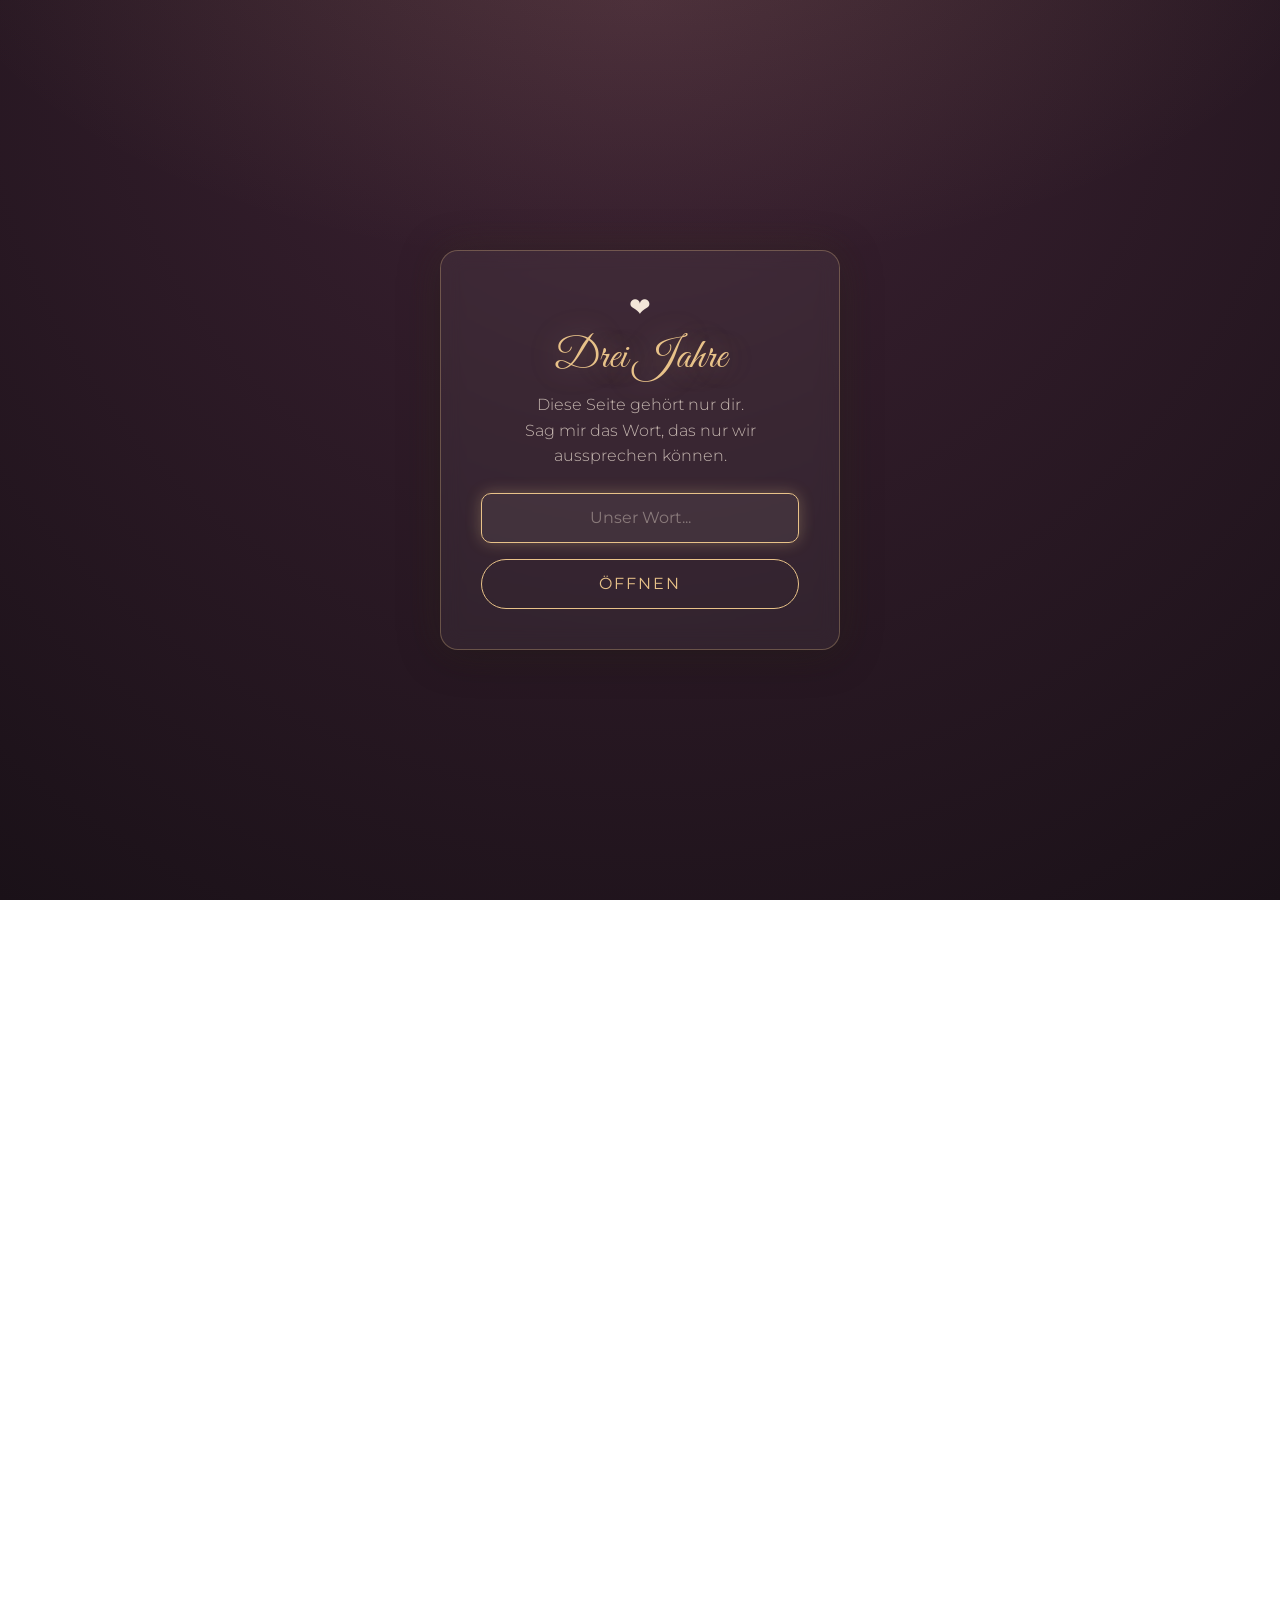
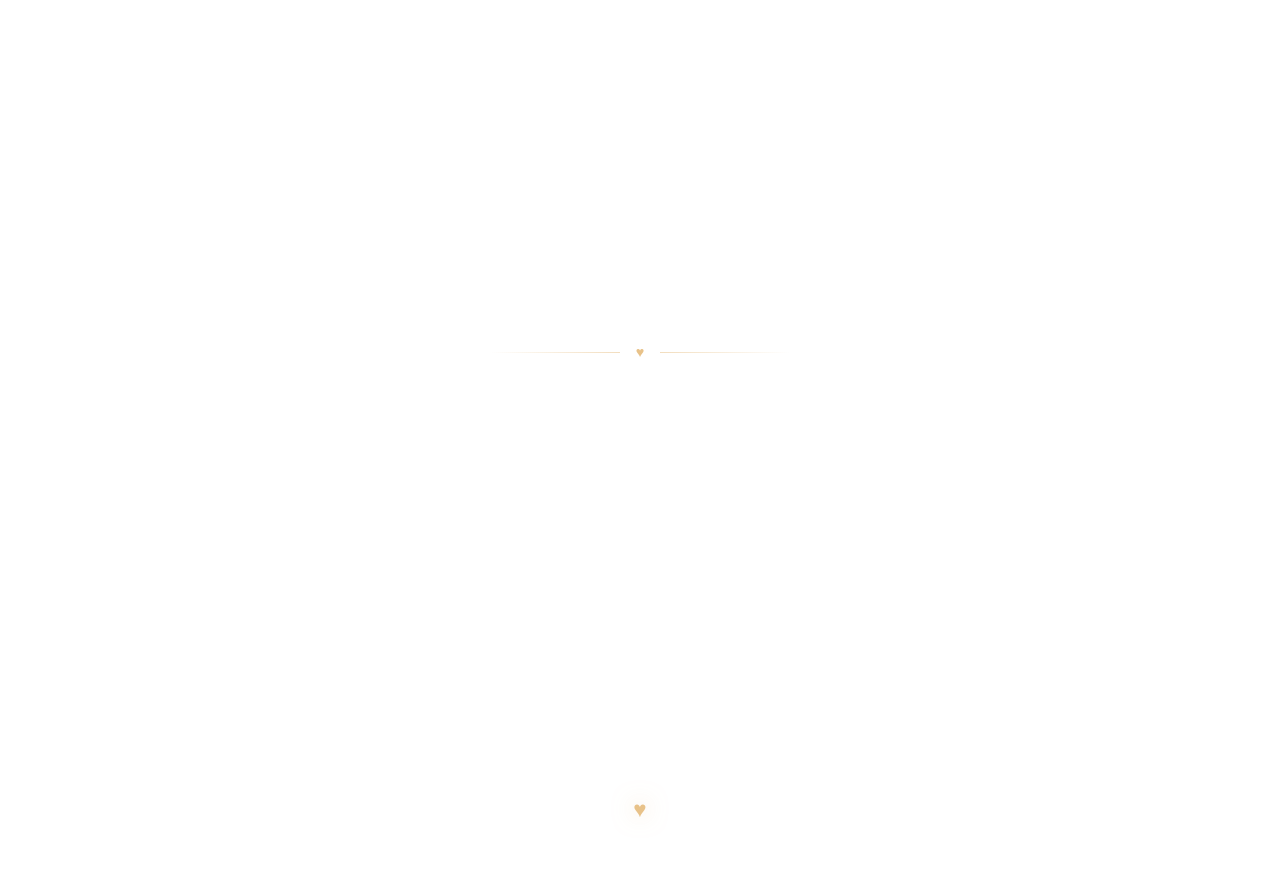
<file: gedicht.html>
<!DOCTYPE html>
<html lang="de">
<head>
    <meta charset="utf-8" />
    <meta name="viewport" content="width=device-width, initial-scale=1.0" />
    <title>Drei Jahre ❤</title>
    <meta name="robots" content="noindex, nofollow">
    <link rel="icon" type="image/png" href="favicon.png" />
    <link href="https://fonts.googleapis.com/css2?family=Great+Vibes&family=Montserrat:ital,wght@0,300;0,400;0,600;1,300&display=swap" rel="stylesheet">
    <style>
        .password-overlay {
            position: fixed;
            inset: 0;
            background:
                radial-gradient(1200px 600px at 50% -10%, rgba(232, 194, 137, 0.12), transparent 60%),
                radial-gradient(circle at top, #3d2233 0%, #1a1118 100%);
            display: flex;
            justify-content: center;
            align-items: center;
            z-index: 20000;
            padding: 1.25rem;
        }

        .password-overlay.hidden {
            opacity: 0;
            pointer-events: none;
            transition: opacity 0.6s ease;
        }

        .login-container {
            text-align: center;
            background: rgba(255, 255, 255, 0.05);
            backdrop-filter: blur(10px);
            border: 1px solid rgba(232, 194, 137, 0.3);
            border-radius: 18px;
            padding: 2.5rem;
            box-shadow: 0 4px 40px rgba(0, 0, 0, 0.4), 0 0 40px rgba(232, 194, 137, 0.1);
            max-width: 400px;
            width: 100%;
        }

        .login-container h1 {
            font-family: 'Great Vibes', cursive;
            font-weight: 400;
            font-size: 2.6rem;
            color: #e8c289;
            margin-bottom: 0.5rem;
            line-height: 1.2;
        }

        .login-container .heart {
            font-size: 1.6rem;
            margin-bottom: 0.75rem;
            animation: pulse 2.8s ease-in-out infinite;
        }

        .login-container p {
            margin-bottom: 1.5rem;
            font-size: 1rem;
            color: rgba(243, 230, 216, 0.75);
            line-height: 1.6;
        }

        .login-container input {
            width: 100%;
            padding: 0.9rem 1rem;
            font-size: 1rem;
            font-family: inherit;
            border: 1px solid rgba(232, 194, 137, 0.5);
            border-radius: 10px;
            background: rgba(255, 255, 255, 0.06);
            color: #f3e6d8;
            margin-bottom: 1rem;
            text-align: center;
            outline: none;
        }

        .login-container input:focus {
            border-color: #e8c289;
            box-shadow: 0 0 15px rgba(232, 194, 137, 0.3);
        }

        .login-container input::placeholder {
            color: rgba(243, 230, 216, 0.4);
        }

        .login-container button {
            width: 100%;
            padding: 0.9rem;
            font-size: 1rem;
            font-family: inherit;
            background: transparent;
            border: 1px solid #e8c289;
            color: #e8c289;
            border-radius: 50px;
            cursor: pointer;
            transition: all 0.3s ease;
            letter-spacing: 2px;
            text-transform: uppercase;
        }

        .login-container button:hover {
            background: #e8c289;
            color: #1a1118;
            box-shadow: 0 0 20px rgba(232, 194, 137, 0.4);
        }

        .login-container .error {
            color: #e89a9a;
            margin-top: 1rem;
            margin-bottom: 0;
            display: none;
        }
    </style>
    <style>
        :root {
            --bg-top: #3d2233;
            --bg-bottom: #1a1118;
            --gold: #e8c289;
            --gold-soft: rgba(232, 194, 137, 0.55);
            --text: #f3e6d8;
            --text-soft: rgba(243, 230, 216, 0.75);
        }

        * { margin: 0; padding: 0; box-sizing: border-box; }

        html { scroll-behavior: smooth; }

        body {
            min-height: 100vh;
            background:
                radial-gradient(1200px 600px at 50% -10%, rgba(232, 194, 137, 0.12), transparent 60%),
                radial-gradient(circle at top, var(--bg-top) 0%, var(--bg-bottom) 100%);
            background-attachment: fixed;
            color: var(--text);
            font-family: 'Montserrat', sans-serif;
            font-weight: 300;
            overflow-x: hidden;
        }

        .page {
            max-width: 620px;
            margin: 0 auto;
            padding: 3rem 1.25rem 4rem;
            text-align: center;
        }

        .ornament {
            color: var(--gold);
            font-size: 1.1rem;
            letter-spacing: 0.6em;
            margin-bottom: 0.75rem;
        }

        h1 {
            font-family: 'Great Vibes', cursive;
            font-weight: 400;
            font-size: clamp(3rem, 12vw, 4.5rem);
            color: var(--gold);
            text-shadow: 0 0 30px rgba(232, 194, 137, 0.35);
            line-height: 1.1;
        }

        .subtitle {
            font-family: 'Great Vibes', cursive;
            font-size: clamp(1.4rem, 6vw, 1.9rem);
            color: var(--text-soft);
            margin-top: 0.5rem;
        }

        .photo-wrap {
            margin: 2.5rem auto 1rem;
            max-width: 320px;
            padding: 10px;
            border: 1px solid var(--gold-soft);
            border-radius: 999px 999px 18px 18px;
            background: rgba(255, 255, 255, 0.04);
            box-shadow:
                0 0 40px rgba(232, 194, 137, 0.18),
                0 18px 50px rgba(0, 0, 0, 0.45);
        }

        .photo-wrap img {
            display: block;
            width: 100%;
            border-radius: 999px 999px 10px 10px;
        }

        .photo-caption {
            font-size: 0.8rem;
            letter-spacing: 0.25em;
            text-transform: uppercase;
            color: var(--gold-soft);
            margin-top: 0.9rem;
        }

        .scroll-hint {
            margin: 2.5rem 0 0.5rem;
            color: var(--gold-soft);
            font-size: 0.85rem;
            letter-spacing: 0.3em;
            text-transform: uppercase;
            animation: bob 2.4s ease-in-out infinite;
        }

        @keyframes bob {
            0%, 100% { transform: translateY(0); opacity: 0.6; }
            50% { transform: translateY(7px); opacity: 1; }
        }

        .poem { margin-top: 1.5rem; }

        .stanza {
            margin: 2.6rem auto;
            opacity: 0;
            transform: translateY(18px);
            transition: opacity 1.1s ease, transform 1.1s ease;
        }

        .stanza.visible { opacity: 1; transform: translateY(0); }

        .line {
            font-size: clamp(1rem, 3.9vw, 1.12rem);
            line-height: 2.05;
            color: var(--text);
        }

        .line.a { padding-left: 0; }
        .line.b { padding-left: 1.9rem; }
        .line.c { padding-left: 3.8rem; }

        .stanza .line {
            opacity: 0;
            transform: translateY(8px);
            transition: opacity 0.8s ease, transform 0.8s ease;
        }

        .stanza.visible .line { opacity: 1; transform: translateY(0); }

        .divider {
            display: flex;
            align-items: center;
            gap: 1rem;
            max-width: 300px;
            margin: 0 auto;
        }

        .divider::before,
        .divider::after {
            content: "";
            flex: 1;
            height: 1px;
            background: linear-gradient(90deg, transparent, var(--gold-soft));
        }

        .divider::after {
            background: linear-gradient(90deg, var(--gold-soft), transparent);
        }

        .divider span { color: var(--gold); font-size: 0.9rem; }

        .finale .line {
            font-weight: 400;
        }

        .footer-heart {
            margin-top: 3.5rem;
            color: var(--gold);
            font-size: 1.4rem;
            text-shadow: 0 0 22px rgba(232, 194, 137, 0.6);
            animation: pulse 2.8s ease-in-out infinite;
        }

        @keyframes pulse {
            0%, 100% { transform: scale(1); opacity: 0.85; }
            50% { transform: scale(1.12); opacity: 1; }
        }

        .particle {
            position: fixed;
            bottom: -30px;
            pointer-events: none;
            z-index: 9999;
            animation: rise linear forwards;
            text-shadow: 0 0 12px rgba(232, 194, 137, 0.7);
        }

        @keyframes rise {
            to {
                transform: translateY(-110vh) translateX(var(--drift, 0));
                opacity: 0;
            }
        }

        @media (prefers-reduced-motion: reduce) {
            .scroll-hint, .footer-heart { animation: none; }
        }
    </style>
</head>
<body>
    <div class="password-overlay" id="passwordOverlay">
        <div class="login-container">
            <div class="heart">❤</div>
            <h1>Drei Jahre</h1>
            <p>Diese Seite gehört nur dir.<br>Sag mir das Wort, das nur wir aussprechen können.</p>
            <input type="password" id="passwordInput" placeholder="Unser Wort..." autofocus>
            <button onclick="checkPassword()">Öffnen</button>
            <p class="error" id="errorMsg">Das war es leider nicht, versuch es noch einmal.</p>
        </div>
    </div>

    <div class="page">
        <p class="ornament">♥ ♥ ♥</p>
        <h1>Drei Jahre</h1>
        <p class="subtitle">für Uns</p>

        <div class="photo-wrap">
            <img src="images/uns.jpg" alt="Wir drei" onerror="this.parentElement.style.display='none'">
        </div>
        <p class="photo-caption">unser erstes gemeinsames Jahr zu Hause</p>

        <p class="scroll-hint">Scroll langsam ↓</p>

        <main class="poem">
            <section class="stanza">
                <p class="line a">Drei Jahre hältst du nun schon selbstverständlich meine Hand,</p>
                <p class="line b">drei Sommer, Herbst und Winter, Jahr für Jahr,</p>
                <p class="line a">du gabst mir Halt, wo ich den Boden kaum noch fand,</p>
                <p class="line b">und malst mein Leben bunt und wunderbar.</p>
            </section>

            <section class="stanza">
                <p class="line a">Vier Wände wurden dieses Jahr zu einem Haus,</p>
                <p class="line b">wir packten aus und richteten uns ein,</p>
                <p class="line b">noch fehlt das eine oder andre, es muss nicht sein,</p>
                <p class="line a">denn durch dich wird ein Zuhause erst daraus.</p>
            </section>

            <section class="stanza">
                <p class="line a">Die Ausbildung war geschafft, und alles wurde neu,</p>
                <p class="line b">dir wurde so viel Schweres anvertraut,</p>
                <p class="line b">ich stand daneben, staunte, hab bewundernd zugeschaut,</p>
                <p class="line a">und mitten im Getriebe bliebst du dir selber treu.</p>
            </section>

            <section class="stanza">
                <p class="line a">Dann rief die weite Welt, du flogst nach Ecuador, so weit,</p>
                <p class="line b">zur Familie, übers Meer. Mi amor, ich wartete hier,</p>
                <p class="line b">du sahst Galápagos und seine Wunder, und fehltest mir,</p>
                <p class="line a">doch warst du fort und doch ganz nah, bei mir, jederzeit.</p>
            </section>

            <section class="stanza">
                <p class="line a">Ein halbes Jahr erst alt und schon so voller Mut,</p>
                <p class="line a">unser Welpe Fenrir, mit ihm ist alles gut.</p>
                <p class="line b">Er klaute uns zuerst die Herzen, dann die Schuhe,</p>
                <p class="line c">es wurde laut und wild daheim, doch schau:</p>
                <p class="line c">drei Herzen, ein Rudel, wir brauchen nichts dazu.</p>
                <p class="line b">Und wir vermissen nichts, am wenigsten die Ruhe.</p>
            </section>

            <div class="divider"><span>♥</span></div>

            <section class="stanza">
                <p class="line a">Wenn ich abends dich beim Einschlafen seh,</p>
                <p class="line b">spür ich ein tiefes, ruhiges Glück,</p>
                <p class="line a">und nehm mir vor, für immer neben dir zu steh,</p>
                <p class="line b">und alle meine Zweifel ziehen still zurück.</p>
            </section>

            <section class="stanza finale">
                <p class="line a">Was kann ich dir für dieses Jahr und all die Liebe geben,</p>
                <p class="line b">als dass ich mit dir alt werde, bis ein paar Falten</p>
                <p class="line b">unsre Hände zieren und sie einander halten?</p>
                <p class="line a">Außer dem Versprechen: Ich bin dein, ein ganzes Leben.</p>
            </section>
        </main>

        <p class="footer-heart">♥</p>
    </div>

    <script>
        const correctPassword = 'fenrir';

        let unlocked = false;

        function checkPassword() {
            const input = document.getElementById('passwordInput').value.trim().toLowerCase();
            const errorMsg = document.getElementById('errorMsg');

            if (input === correctPassword) {
                sessionStorage.setItem('gedicht-authenticated', 'true');
                unlock();
            } else {
                errorMsg.style.display = 'block';
                document.getElementById('passwordInput').value = '';
                setTimeout(() => errorMsg.style.display = 'none', 3000);
            }
        }

        function unlock() {
            unlocked = true;
            document.getElementById('passwordOverlay').classList.add('hidden');
            startReveal();
        }

        if (sessionStorage.getItem('gedicht-authenticated') === 'true') {
            document.getElementById('passwordOverlay').classList.add('hidden');
            unlocked = true;
        }

        document.getElementById('passwordInput').addEventListener('keypress', function (e) {
            if (e.key === 'Enter') checkPassword();
        });

        const reducedMotion = window.matchMedia('(prefers-reduced-motion: reduce)').matches;
        const stanzas = document.querySelectorAll('.stanza');

        function startReveal() {
            if (reducedMotion) {
                stanzas.forEach(s => s.classList.add('visible'));
            } else {
                stanzas.forEach(stanza => {
                    stanza.querySelectorAll('.line').forEach((line, i) => {
                        line.style.transitionDelay = (i * 0.18) + 's';
                    });
                });

                const observer = new IntersectionObserver(entries => {
                    entries.forEach(entry => {
                        if (entry.isIntersecting) {
                            entry.target.classList.add('visible');
                            observer.unobserve(entry.target);
                        }
                    });
                }, { threshold: 0.25 });

                stanzas.forEach(s => observer.observe(s));
            }
        }

        if (unlocked) startReveal();

        const glyphs = ['✨', '❤', '🧡'];
        let particleCount = 0;

        function createParticle() {
            if (reducedMotion || !unlocked || particleCount > 12) return;
            particleCount++;
            const p = document.createElement('div');
            p.className = 'particle';
            p.textContent = glyphs[Math.floor(Math.random() * glyphs.length)];
            p.style.left = (5 + Math.random() * 90) + 'vw';
            p.style.fontSize = (0.6 + Math.random() * 0.9) + 'rem';
            p.style.setProperty('--drift', (Math.random() * 80 - 40) + 'px');
            p.style.animationDuration = (7 + Math.random() * 5) + 's';
            p.style.opacity = 0.35 + Math.random() * 0.45;
            document.body.appendChild(p);
            setTimeout(() => {
                p.remove();
                particleCount--;
            }, 12000);
        }

        if (!reducedMotion) setInterval(createParticle, 900);
    </script>
</body>
</html>
</file>
